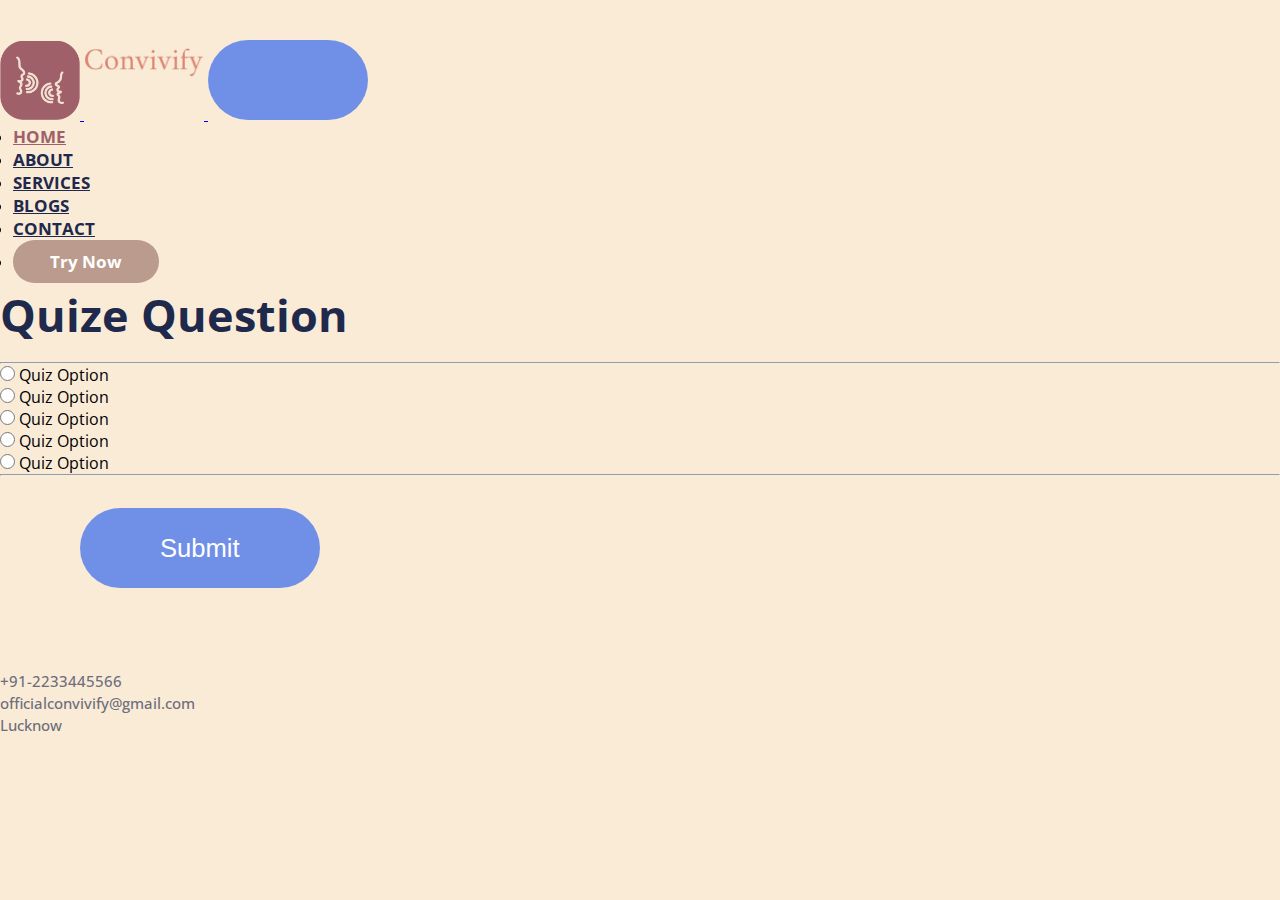
<file: convivify/anxiety.html>
<!DOCTYPE html>
<html lang="en">
<head>
    <meta charset="UTF-8">
    <meta name="viewport" content="width=device-width, initial-scale=1.0">
    <title>CONVIVIFY - Login</title>
    <link rel="icon" href="img/convi.png">
    <link rel="stylesheet" href="https://cdnjs.cloudflare.com/ajax/libs/font-awesome/6.5.2/css/all.min.css" integrity="sha512-SnH5WK+bZxgPHs44uWIX+LLJAJ9/2PkPKZ5QiAj6Ta86w+fsb2TkcmfRyVX3pBnMFcV7oQPJkl9QevSCWr3W6A==" crossorigin="anonymous" referrerpolicy="no-referrer" />
    <link href="https://cdn.jsdelivr.net/npm/bootstrap@5.1.3/dist/css/bootstrap.min.css" rel="stylesheet" integrity="sha384-1BmE4kWBq78iYhFldvKuhfTAU6auU8tT94WrHftjDbrCEXSU1oBoqyl2QvZ6jIW3" crossorigin="anonymous">
    <link rel="stylesheet" href="css/styles.css">
    <link rel="stylesheet" href="css/responsive-style.css">
    <!-- <link rel="stylesheet" href="css/styless.css"> -->
    <link rel="stylesheet" href="css/style_quiz.css">
</head>
<body data-bs-spy="scroll" data-bs-target=".navbar" data-bs-offset="90">

<header class="header_wrapper">
    <nav class="navbar navbar-expand-lg fixed-top">
        <div class="container">
            <a class="navbar-brand" href="home.html">
                <img src="img/convi.png" class="img-fluid" alt="logo" height="80px" width="80px">
                <img src="img/Untitled_design__11_-removebg-preview.png" class="img-fluid" alt="logo" height="120px" width="120px">
            </a>
            <button class="navbar-toggler" type="button" data-bs-toggle="collapse" data-bs-target="#navbarNav" aria-controls="navbarNav" aria-expanded="false" aria-label="Toggle navigation">
                <i class="fas fa-stream navbar-toggler-icon "></i>
            </button>
            <div class="collapse navbar-collapse justify-content-end " id="navbarNav">
                <ul class="navbar-nav menu-nevbar-nav">
                    <li class="nav-item">
                        <a class="nav-link active" aria-current="page" href="home.html">Home</a>
                    </li>
                    <li class="nav-item">
                        <a class="nav-link" href="#about">About</a>
                    </li>
                    <li class="nav-item">
                        <a class="nav-link" href="#services">Services</a>
                    </li>
                    <li class="nav-item">
                        <a class="nav-link" href="#blog">Blogs</a>
                    </li>
                    <li class="nav-item">
                        <a class="nav-link" href="#contact">Contact</a>
                    </li>
                    <li class="nav-item">
                        <a class="main-btn" href="#">Try Now</a>
                    </li>
                </ul>
            </div>
        </div>
    </nav>
</header>

<div class="row py-5"></div>
<div class="row py-2"></div>

<div clsss="quiz-section">
    <div id="quiz">
        <h2 class="question" id="question">Quize Question</h2>
        <hr />
        <ul>
            <li>
                <input type="radio"  class="ansewr" name="ansewr" id="q">
                <label for="q" id="option_1">Quiz Option</label>
            </li>
            <li>
                <input type="radio"  class="ansewr" name="ansewr" id="q">
                <label for="q" id="option_1">Quiz Option</label>
            </li>
            <li>
                <input type="radio"  class="ansewr" name="ansewr" id="q">
                <label for="q" id="option_1">Quiz Option</label>
            </li>
            <li>
                <input type="radio"  class="ansewr" name="ansewr" id="q">
                <label  for="q" id="option_1">Quiz Option</label>
            </li>
            <li>
                <input type="radio"  class="ansewr" name="ansewr" id="q">
                <label for="q" id="option_1">Quiz Option</label>
            </li>
        </ul>
        <hr />
        <div class="btn">
            <button type="=submit" id="submit">Submit</button>
        </div>
    </div>
</div>








<section id="contact" class="footer_wrapper mt-3 mt-md-0 ">
    <div class="container">
      <div class="row">
        <div class="col-xl-8">
          <ul class="list-unstyled d-flex flex-column flex-md-row justify-content-start justify-content-md-around">
            <li class="mb-3 mb-md-0">
              <a href=tel:+91-2233445566 ><i class="fas fa-phone"></i>+91-2233445566</a>
            </li>
            <li class="mb-3 mb-md-0">
              <a href=mailto:officialconvivify@gmail.com ><i class="fas fa-envelope"></i>officialconvivify@gmail.com</a>
            </li>
            <li class="mb-3 mb-md-0">
              <a target="_blank"  href="https://maps.app.goo.gl/ibGaZ55fhx6iBJGC6" ><i class="fas fa-map-marker-alt"></i>Lucknow</a>
            </li>
          </ul>
        </div>
        <div class="col-xl-4">
          <ul class="list-unstyled d-flex justify-content-sm-center justify-content-xl-end">
                <li >
                <a target="_blank"  href="https://www.instagram.com/convivify?utm_source=ig_web_button_share_sheet&igsh=ZDNlZDc0MzIxNw==" ><i class="fab fa-instagram me-4"></i></a>
              </li>
              <li >
              <a target="_blank" href="https://www.youtube.com/@Convivify" ><i class="fab fa-brands fa-youtube me-4"></i></a>
            </li>
            <li >
              <a href="#" ><i class="fa-brands fa-square-x-twitter"></i></a>
            </li>
          </ul>
        </div>
      </div>
    </div>
  </section>

  <script src="https://cdn.jsdelivr.net/npm/@popperjs/core@2.10.2/dist/umd/popper.min.js" integrity="sha384-7+zCNj/IqJ95wo16oMtfsKbZ9ccEh31eOz1HGyDuCQ6wgnyJNSYdrPa03rtR1zdB" crossorigin="anonymous"></script>
  <script src="https://cdn.jsdelivr.net/npm/bootstrap@5.1.3/dist/js/bootstrap.min.js" integrity="sha384-QJHtvGhmr9XOIpI6YVutG+2QOK9T+ZnN4kzFN1RtK3zEFEIsxhlmWl5/YESvpZ13" crossorigin="anonymous"></script>
  <script src="js/main.js"></script>
</body>
</html>
</file>
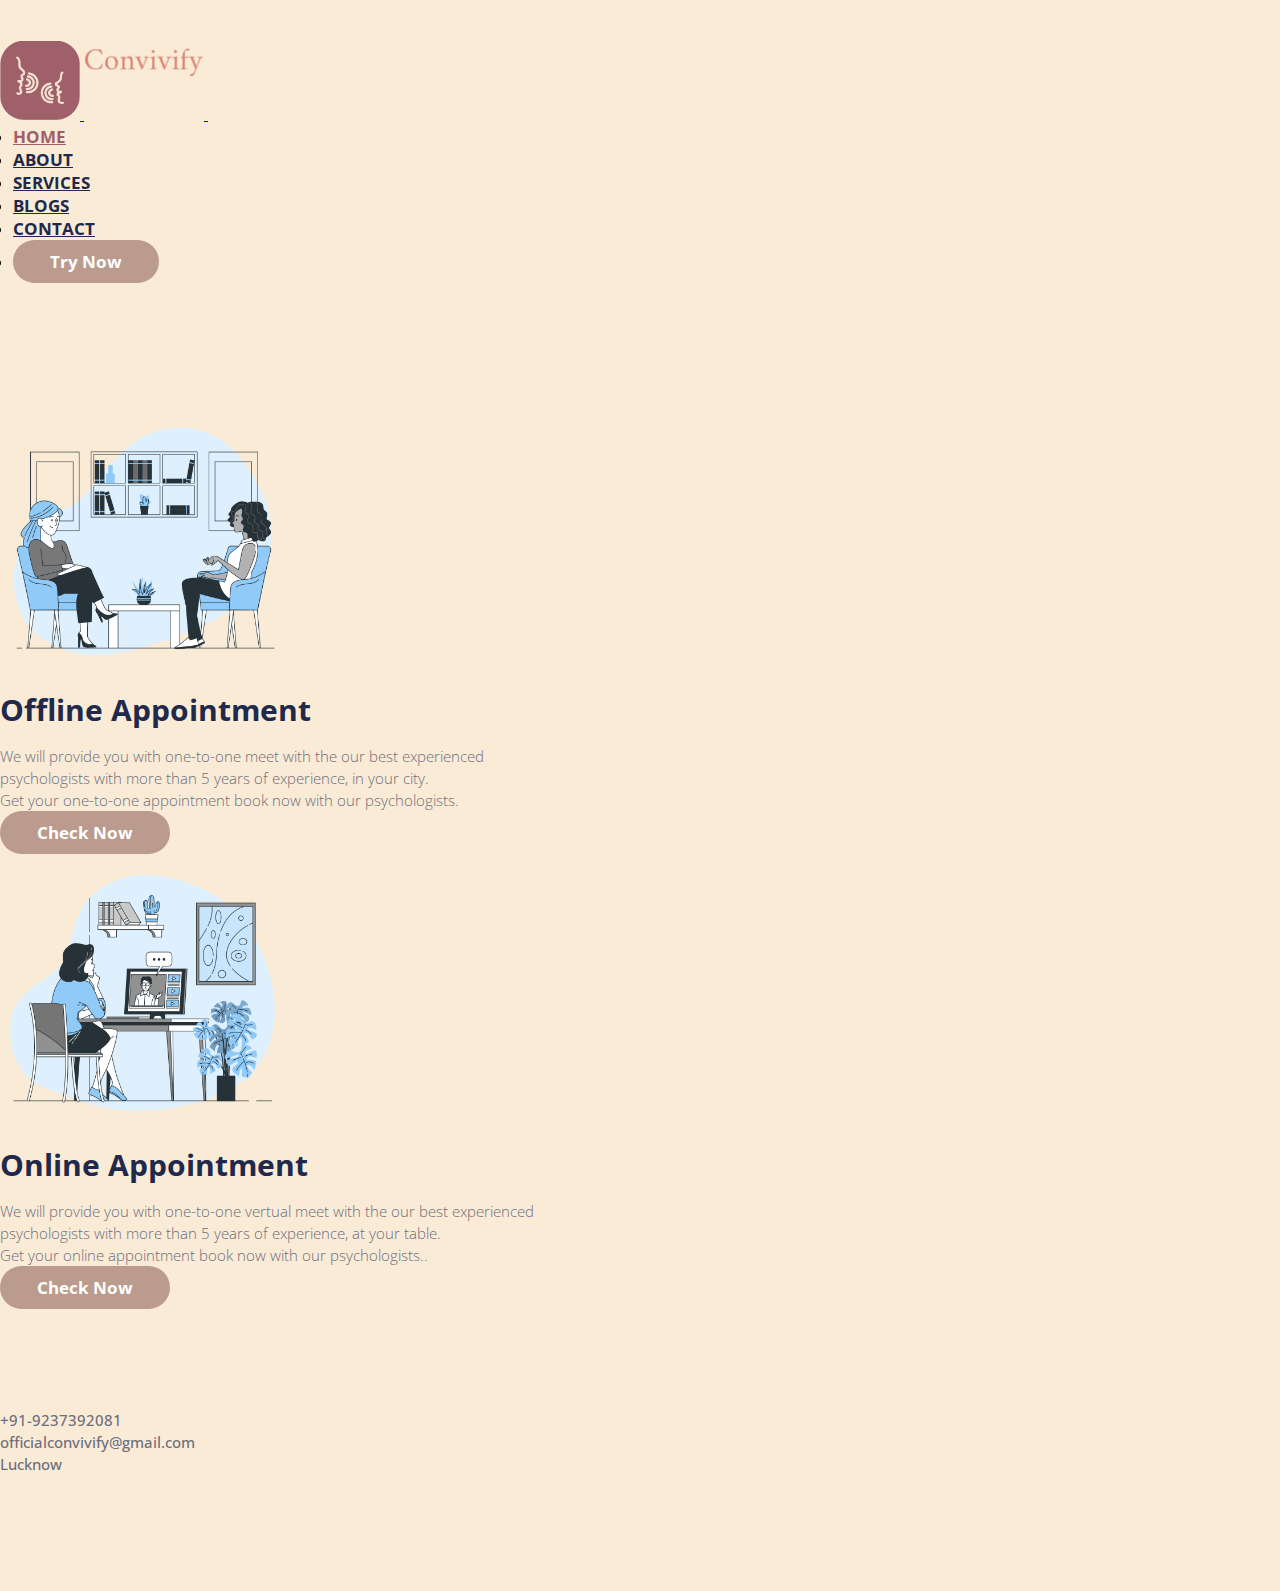
<file: convivify/apointment.html>
<!DOCTYPE html>
<html lang="en">
<head>
    <meta charset="UTF-8">
    <meta name="viewport" content="width=device-width, initial-scale=1.0">
    <title>CONVIVIFY</title>
    <link rel="icon" href="img/convi.png">
    <link rel="stylesheet" href="https://cdnjs.cloudflare.com/ajax/libs/font-awesome/6.5.2/css/all.min.css" integrity="sha512-SnH5WK+bZxgPHs44uWIX+LLJAJ9/2PkPKZ5QiAj6Ta86w+fsb2TkcmfRyVX3pBnMFcV7oQPJkl9QevSCWr3W6A==" crossorigin="anonymous" referrerpolicy="no-referrer" />
        
    <link href="https://cdn.jsdelivr.net/npm/bootstrap@5.1.3/dist/css/bootstrap.min.css" rel="stylesheet" integrity="sha384-1BmE4kWBq78iYhFldvKuhfTAU6auU8tT94WrHftjDbrCEXSU1oBoqyl2QvZ6jIW3" crossorigin="anonymous">
   <link rel="stylesheet" href="css/styles.css">
    <link rel="stylesheet" href="css/responsive-style.css">

</head>

<body data-bs-spy="scroll" data-bs-target=".navbar" data-bs-offset="90" >
 
<!--navbar section-->
<header class="header_wrapper">
    <nav class="navbar navbar-expand-lg fixed-top">
        <div class="container">
          <a class="navbar-brand" href="home.html">
            <img src="img/convi.png" class="img-fluid" alt="logo" height="80px" width="80px ">
            <img src="img/Untitled_design__11_-removebg-preview.png" class="img-fluid" alt="logo" height="120px" width="120px ">
          </a>
          <button class="navbar-toggler" type="button" data-bs-toggle="collapse" data-bs-target="#navbarNav" aria-controls="navbarNav" aria-expanded="false" aria-label="Toggle navigation">
            <!-- <span class="navbar-toggler-icon"></span> -->
            <i class="fas fa-stream navbar-toggler-icon "></i>
      
          </button>

          <div class="collapse navbar-collapse justify-content-end " id="navbarNav">
            <ul class="navbar-nav menu-nevbar-nav">
              <li class="nav-item">
                <a class="nav-link active" aria-current="page" href="home.html">Home</a>
              </li>
              <li class="nav-item">
                <a class="nav-link" href="#about">About</a>
              </li>
              <li class="nav-item">
                <a class="nav-link" href="#services">Services</a>
              </li>
           
              <li class="nav-item">
                <a class="nav-link" href="#blog">Blogs</a>
            </li>
            <li class="nav-item">
              <a class="nav-link" href="#contact">Contact</a>
          </li>
            <li class="nav-item">
              <a class="main-btn" href="#">Try Now</a>
            </li>
            </ul>
          </div>
        </div>
      </nav>
</header>

<br><br><br>

<section class="services_wrapper ">
  <div class="container">
    <div class="row pd-5">
      <div class="col-lg-6 col-md-6 col-15 mb-6">
        <div class="card py-4 bg-white border-20 round-50 text-center">
          <div class="card=body">
            <img src="img/Psychologist-bro.png" class="img-fluid mb-4" alt="services" height="285px" width="285px">
            <h3>Offline Appointment</h3>
                <p >We will provide you with one-to-one meet with the our best experienced <br>psychologists with more than 5 years of experience, in your city. <br> Get your one-to-one appointment book now with our psychologists.</p>
                <div class="mt-4" >
                  <a class="main-btn" href="offline.html">Check Now</a>    <!--  link  -->
              </div>
          </div>
        </div>
      </div>
      <div class="col-lg-6 col-md-6 col-15 mb-3">
        <div class="card py-4 bg-white border-20 rounded-50 text-center">
          <div class="card=body">
            <img src="img/Webinar-bro.png" class="img-fluid mb-4" alt="services" height="285px" width="285px">
            <h3>Online Appointment</h3>
                <p>We will provide you with one-to-one vertual meet with the our best experienced <br>psychologists with more than 5 years of experience, at your table. <br> Get your online appointment book now with our psychologists..</p>
                <div class="mt-4" >
                  <a class="main-btn" href="online.html"> Check Now</a>  <!--  link  -->
              </div>
          </div>
        </div>
      </div>
      
      
      
    </div>
  </div>
</section>










<section id="contact" class="footer_wrapper mt-3 mt-md-0">
    <div class="container">
      <div class="row">
        <div class="col-xl-8">
          <ul class="list-unstyled d-flex flex-column flex-md-row justify-content-start justify-content-md-around">
            <li class="mb-3 mb-md-0">
              <a href="#" ><i class="fas fa-phone"></i>+91-9237392081</a>
            </li>
            <li class="mb-3 mb-md-0">
              <a href="#" ><i class="fas fa-envelope"></i>officialconvivify@gmail.com</a>
            </li>
            <li class="mb-3 mb-md-0">
              <a href="#" ><i class="fas fa-map-marker-alt"></i>Lucknow</a>
            </li>
          </ul>
        </div>
        <div class="col-xl-4">
          <ul class="list-unstyled d-flex justify-content-sm-center justify-content-xl-end">
                <li >
                <a href="#" ><i class="fab fa-instagram me-4"></i></a>
              </li>
              <li >
              <a href="#" ><i class="fab fa-brands fa-youtube me-4"></i></a>
            </li>
            <li >
              <a href="#" ><i class="fa-brands fa-square-x-twitter"></i></a>
            </li>
          </ul>
        </div>
      </div>
    </div>
  </section>
  
  
  



  
      <script src="https://cdn.jsdelivr.net/npm/@popperjs/core@2.10.2/dist/umd/popper.min.js" integrity="sha384-7+zCNj/IqJ95wo16oMtfsKbZ9ccEh31eOz1HGyDuCQ6wgnyJNSYdrPa03rtR1zdB" crossorigin="anonymous"></script>
  <script src="https://cdn.jsdelivr.net/npm/bootstrap@5.1.3/dist/js/bootstrap.min.js" integrity="sha384-QJHtvGhmr9XOIpI6YVutG+2QOK9T+ZnN4kzFN1RtK3zEFEIsxhlmWl5/YESvpZ13" crossorigin="anonymous"></script>
   <script src="js/main.js"></script>
  </body>
  </html>
</file>
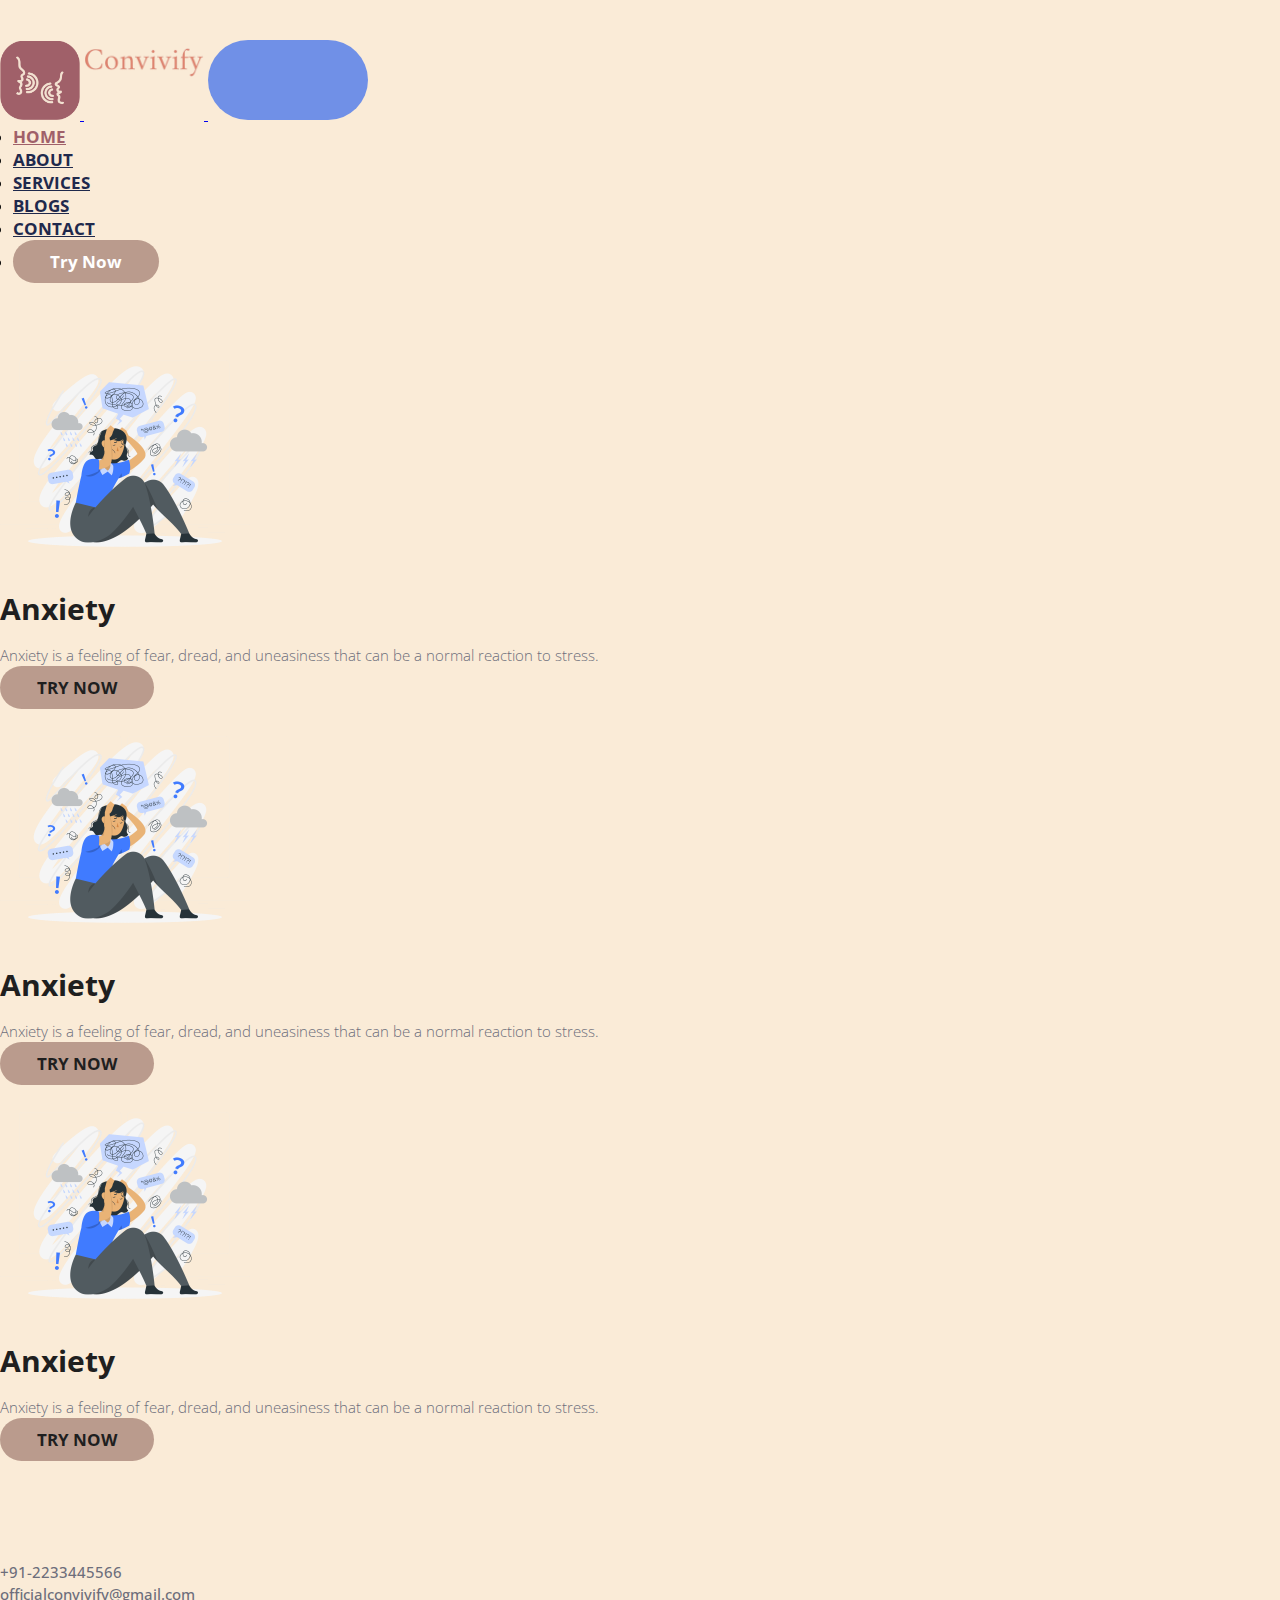
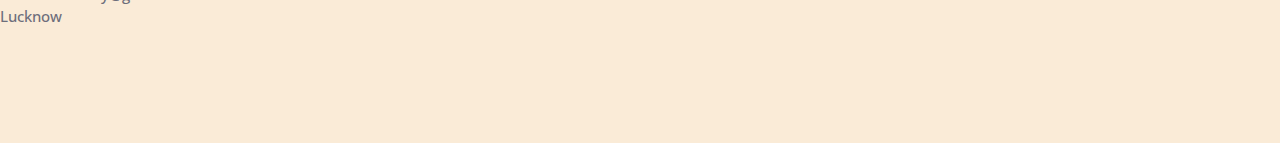
<file: convivify/quiz.html>
<!DOCTYPE html>
<html lang="en">
<head>
    <meta charset="UTF-8">
    <meta name="viewport" content="width=device-width, initial-scale=1.0">
    <title>CONVIVIFY</title>
    <link rel="icon" href="img/convi.png">
    <link rel="stylesheet" href="https://cdnjs.cloudflare.com/ajax/libs/font-awesome/6.5.2/css/all.min.css" integrity="sha512-SnH5WK+bZxgPHs44uWIX+LLJAJ9/2PkPKZ5QiAj6Ta86w+fsb2TkcmfRyVX3pBnMFcV7oQPJkl9QevSCWr3W6A==" crossorigin="anonymous" referrerpolicy="no-referrer" />
        
    <link href="https://cdn.jsdelivr.net/npm/bootstrap@5.1.3/dist/css/bootstrap.min.css" rel="stylesheet" integrity="sha384-1BmE4kWBq78iYhFldvKuhfTAU6auU8tT94WrHftjDbrCEXSU1oBoqyl2QvZ6jIW3" crossorigin="anonymous">
   <link rel="stylesheet" href="css/styles.css">
    <link rel="stylesheet" href="css/responsive-style.css">
    <link rel="stylesheet" href="css/style_quiz.css">

   
</head>

<body data-bs-spy="scroll" data-bs-target=".navbar" data-bs-offset="90" >
 
<!--navbar section-->
<header class="header_wrapper">
    <nav class="navbar navbar-expand-lg fixed-top">
        <div class="container">
          <a class="navbar-brand" href="home.html">
            <img src="img/convi.png" class="img-fluid" alt="logo" height="80px" width="80px ">
            <img src="img/Untitled_design__11_-removebg-preview.png" class="img-fluid" alt="logo" height="120px" width="120px ">
          </a>
          <button class="navbar-toggler" type="button" data-bs-toggle="collapse" data-bs-target="#navbarNav" aria-controls="navbarNav" aria-expanded="false" aria-label="Toggle navigation">
            <!-- <span class="navbar-toggler-icon"></span> -->
            <i class="fas fa-stream navbar-toggler-icon "></i>
      
          </button>

          <div class="collapse navbar-collapse justify-content-end " id="navbarNav">
            <ul class="navbar-nav menu-nevbar-nav">
              <li class="nav-item">
                <a class="nav-link active" aria-current="page" href="#home">Home</a>
              </li>
              <li class="nav-item">
                <a class="nav-link" href="#about">About</a>
              </li>
              <li class="nav-item">
                <a class="nav-link" href="#services">Services</a>
              </li>
           
              <li class="nav-item">
                <a class="nav-link" href="#blog">Blogs</a>
            </li>
            <li class="nav-item">
              <a class="nav-link" href="#contact">Contact</a>
          </li>
            <li class="nav-item">
              <a class="main-btn" href="#">Try Now</a>
            </li>
            </ul>
          </div>
        </div>
      </nav>
</header>



<section  class="blog_wrapper">
  
  <div class="container py-1">
      <div class="row align-items-center">
        <div class="col-sm-12 text-center">
      </div>
      </div>
    </div>
  
   <div class="container">
    <div class="row py-5">
      <div class="col-sm-12 text-center">
        <!-- <h2 > Latest from our blog</h2> -->
        <p class="w-75 max-auto"></p>
      </div>
    </div>



    <div class="row">
      
<!-- for adding new block in this -->

      <!-- <div class="col-lg-4 col-md-6 col-12 mb-2">
        <div class="card py-4 bg-white border-0 rounded-0 text-center">
          <div class="card=body">
            <img src="img/Anxiety-rafiki.png" class="img-fluid mb-md-0" alt="services" height="250px" width="250px">
            <h3><a href="anxiety.html">Anxiety</a></h3>
            <p>Anxiety is a feeling of fear, dread, and uneasiness that can be a normal reaction to stress.</p>
            <div class="mt-4" >
              <a class="main-btn text-center text-white " href="anxiety.html">TRY NOW</a>    
              </div>
          </div>
        </div>
      </div> -->
      
      <div class="col-lg-4 col-md-6 col-12 mb-2">
        <div class="card py-4 bg-white border-0 rounded-0 text-center">
          <div class="card=body">
            <img src="img/Anxiety-rafiki.png" class="img-fluid mb-md-0" alt="services" height="250px" width="250px">
            <h3><a href="anxiety.html">Anxiety</a></h3>
            <p>Anxiety is a feeling of fear, dread, and uneasiness that can be a normal reaction to stress.</p>
            <div class="mt-4" >
              <a class="main-btn text-center text-white " href="anxiety.html">TRY NOW</a>    <!--  link  -->
              </div>
          </div>
        </div>
      </div>
      

      <div class="col-lg-4 col-md-6 col-12 mb-2">
        <div class="card py-4 bg-white border-0 rounded-0 text-center">
          <div class="card=body">
            <img src="img/Anxiety-rafiki.png" class="img-fluid mb-md-0" alt="services" height="250px" width="250px">
            <h3><a href="anxiety.html">Anxiety</a></h3>
            <p>Anxiety is a feeling of fear, dread, and uneasiness that can be a normal reaction to stress.</p>
            <div class="mt-4" >
              <a class="main-btn text-center text-white " href="anxiety.html">TRY NOW</a>    <!--  link  -->
              </div>
          </div>
        </div>
      </div>



      <div class="col-lg-4 col-md-6 col-12 mb-2">
        <div class="card py-4 bg-white border-0 rounded-0 text-center">
          <div class="card=body">
            <img src="img/Anxiety-rafiki.png" class="img-fluid mb-md-0" alt="services" height="250px" width="250px">
            <h3><a href="anxiety.html">Anxiety</a></h3>
            <p>Anxiety is a feeling of fear, dread, and uneasiness that can be a normal reaction to stress.</p>
            <div class="mt-4" >
              <a class="main-btn text-center text-white " href="anxiety.html">TRY NOW</a>    <!--  link  -->
              </div>
          </div>
        </div>
      </div>
      
    </div>
  </div>
</section>



<!-- hi -->





<section id="contact" class="footer_wrapper mt-3 mt-md-0 ">
  <div class="container">
    <div class="row">
      <div class="col-xl-8">
        <ul class="list-unstyled d-flex flex-column flex-md-row justify-content-start justify-content-md-around">
          <li class="mb-3 mb-md-0">
            <a href=tel:+91-2233445566 ><i class="fas fa-phone"></i>+91-2233445566</a>
          </li>
          <li class="mb-3 mb-md-0">
            <a href=mailto:officialconvivify@gmail.com ><i class="fas fa-envelope"></i>officialconvivify@gmail.com</a>
          </li>
          <li class="mb-3 mb-md-0">
            <a href="https://maps.app.goo.gl/ibGaZ55fhx6iBJGC6" ><i class="fas fa-map-marker-alt"></i>Lucknow</a>
          </li>
        </ul>
      </div>
      <div class="col-xl-4">
        <ul class="list-unstyled d-flex justify-content-sm-center justify-content-xl-end">
              <li >
              <a href="https://www.instagram.com/convivify?utm_source=ig_web_button_share_sheet&igsh=ZDNlZDc0MzIxNw==" ><i class="fab fa-instagram me-4"></i></a>
            </li>
            <li >
            <a href="https://www.youtube.com/@Convivify" ><i class="fab fa-brands fa-youtube me-4"></i></a>
          </li>
          <li >
            <a href="#" ><i class="fa-brands fa-square-x-twitter"></i></a>
          </li>
        </ul>
      </div>
    </div>
  </div>
</section>
  
  
  
  
      <script src="https://cdn.jsdelivr.net/npm/@popperjs/core@2.10.2/dist/umd/popper.min.js" integrity="sha384-7+zCNj/IqJ95wo16oMtfsKbZ9ccEh31eOz1HGyDuCQ6wgnyJNSYdrPa03rtR1zdB" crossorigin="anonymous"></script>
  <script src="https://cdn.jsdelivr.net/npm/bootstrap@5.1.3/dist/js/bootstrap.min.js" integrity="sha384-QJHtvGhmr9XOIpI6YVutG+2QOK9T+ZnN4kzFN1RtK3zEFEIsxhlmWl5/YESvpZ13" crossorigin="anonymous"></script>
   <script src="js/main.js"></script>
  </body>
  </html>
</file>
<file: convivify/css/styles.css>
@import url('https://fonts.googleapis.com/css2?family=Open+Sans+Condensed:wght@300;700&display=swap');
@import url('https://fonts.googleapis.com/css2?family=Open+Sans:wght@300;400;500;600;700;800&display=swap');

*{
    box-sizing: border-box;
    margin: 0;
    padding: 0;
}

:root{
    --secondary-color:#a06069;
    --bg-blue:#37418e;
    --bg-white:#fff;
    --bg-dark-blue:#292b70;
    --bg-gray:#ecf0f9;

    --text-black:#1f1f1f;
    --text-blue:#1f294c;
    --text-grey:#6d6e7b;
    --text-white:#fff;
    
    --primary-fonts:'Open Sans Condensed', sans-serif;
    --secondary-fonts:'open sans',sans-serif;

}
body{
    font-family: var(--secondary-fonts);
    background-color: #faebd7;
    background-size: cover;
    background-position: center 0px;
    background-repeat: no-repeat;
    background-attachment: initial;
    overflow-x: hidden;
}
::-webkit-scrollbar{
    width: 10px;
}

::-webkit-scrollbar-track{
    background: var(--bg-gray);
}
::-webkit-scrollbar-thumb{
    background: var(--secondary-color);
}

section{
    padding: 50px 0;

}
.main-btn{
    display: inline-block;
    border-radius: 26px;
    transition: .2s;
    padding: 10px 37px;
    background-color:#BA9B8D;
    color: var(--text-white);
    font-weight: 700;
    font-family: var(--primary-fonts);
    font-size: 17px;
    text-decoration: none;
    box-shadow: 0 0 1px rgb(0 0 0/0%);
}
.main-btn:hover{
    background-color: var(--secondary-color);
    color: var(--text-white);
}
h1{
    font-size: 65px;
    font-family: var(--primary-fonts);
    font-weight: 700;
    color:var(--text-blue);
    margin-bottom: 15px;
}

h2{
    font-size: 45px;
    line-height: 64px;
    font-family: var(--primary-fonts);
    font-weight: 700;
    color:var(--text-blue);
    margin-bottom: 15px;
    letter-spacing: 0;

}
h3{
    font-size: 30px;
    font-family: var(--primary-fonts);
    font-weight: 700;
    color:var(--text-blue);
    margin-bottom: 15px;
    letter-spacing: 0;
}
h4{
    font-size: 20px;
    font-family: var(--primary-fonts);
    font-weight: 550;
    color:var(--text-blue);
    margin-bottom: 15px;
    letter-spacing: 0;

}
p{
    color: var(--text-grey);
    font-size: 15px;
    line-height: 22px;
    font-style: normal;
    font-weight: 300;
}
/* ul{
    color: var(--text-grey);
    font-size: 14px;
    line-height: 22px;
    font-style: normal;
    font-weight: 300;
} */
input:hover,
input:focus,
textarea:focus,
textarea:hover,
button{ 
    border-color: var(--secondary-color)!important;
    outline: none !important;
    box-shadow: none !important;
}

.header_wrapper .navbar{
    -webkit-transition: all .2s linear;
    -o-transition: all .2s linear;
    transition: all .2s linear;
}
.header_wrapper .navbar-brand img{
    max-width: 150px;
    height: auto;

}

.header_wrapper .navbar-toggler{
    border: 0;
}
.header_wrapper .navbar-toggler:focus{
    box-shadow: none;
}

.header_wrapper .nav-item{
    margin: 0 13px;
}

.header_wrapper .nav-item .nav-link{
    font-size: 17px;
    font-weight: 700;
    color:var(--text-blue);
    font-family: var(--primary-fonts);
    text-transform:uppercase ;
}
.header_wrapper .nav-item .nav-link.active{
    color: var(--secondary-color);
}
.header-scrolled{
    position:fixed;
    margin-top: 0;
    top: 0;
    left: 0;
    width: 100%;
    height: 85px;
    background-color: var(--bg-white);
    -webkit-box-shadow: 0 4px 6px 0 rgba(12,0,46,.05);
    box-shadow: 0 4px 6px 0 rgba(12,0,46,.05);
}
.banner_wrapper{
    padding-top:90px;
}


/* blog */

.blog_wrapper .newsletter_wrapper{
    background-color: #df836e;
}
.blog_wrapper .newsletter{
    width: 50%;
    margin: auto;
}
/* #c9735f */
.blog_wrapper .form-control{
    background-color:none;
    border-color:none ;
    border-style:solid ;
    border-radius:30px;
    color: var(--text-white);
    font-size: 15px;
    line-height: 30px;
    font-weight: 400;
    padding: 10px 32px;

} 
.blog_wrapper input::placeholder{
    color: black;
}
.blog_wrapper a{
    color: #1f1f1f;
    text-decoration: none;
}
.blog_wrapper .date,
.blog_wrapper .card a:hover{
    color: #a06069;

}
.contact_wrapper input,
.contact_wrapper textarea{
    background-color: var(--bg-white);
    border-color: var(--bg-gray);
    border-radius: 15px;
    color: #6d6e7b;
    font-size: 15px;
    font-weight: 400px;
    padding: 15px 32px 13px 21px;
}


.footer_wrapper a{
    color: #6d6e7b;
    font-size: 15px;
    font-weight: 500;
    text-decoration: none;
}
.footer_wrapper a:hover{
    color: #a06069;
}
.textbox{
    height:245px;width:330px;border:1px solid #ccc;font:16px/26px Georgia, Garamond, Serif;overflow:auto;

}

input[type="radio"] {
    width: 15px;
    height: 15px;
  }
</file>
<file: convivify/css/responsive-style.css>
@media (max-width:1400px){
    .textbox{
        height:245px;width:270px;border:1px solid #ccc;font:16px/26px Georgia, Garamond, Serif;overflow:auto;
    } 

}



@media (max-width:1250px){

    
    .textbox{
        height:245px;width:220px;border:1px solid #ccc;font:16px/26px Georgia, Garamond, Serif;overflow:auto;
    } 

}




@media (max-width:991px){
    section{
        padding: 20px;
    }
    h1{
        font-size: 50px;
    }
    h2{
        font-size: 30px;
        line-height: 40px;
    }
    h3{
        font-size: 20px;
    }
    
    .header-scrolled{
        height: auto;
    }
    .header_wrapper .menu-nevbar-nav{
        text-align: center;
        background-color:var(--bg-white);
        padding-bottom: 15px;
    }
    .header_wrapper .nav-item .nav-link{
        margin-top: 15px;
    }
    .blog_wrapper .newsletter{
        width: 100%;

    }
    .textbox{
        height:245px;width:250px;border:1px solid #ccc;font:16px/26px Georgia, Garamond, Serif;overflow:auto;
    }

}



@media(max-width:767px){
    h1{
        font-size: 30px;
    }
    h3{
        font-size: 22px;
    }
    p{
        font-size: 13px;
    }
    .main-btn{
        font-size: 13px;
    }
    .textbox{
        height:245px;width:330px;border:1px solid #ccc;font:16px/26px Georgia, Garamond, Serif;overflow:auto;
    }
}
</file>
<file: convivify/css/styless.css>
*::after,*::before{
    padding: 0;
    margin-top: 100px;
    box-sizing: border-box;
}



.background{
    width: 430px;
    height: 520px;
    margin-top: 20px;
    position: absolute;
    transform: translate(-50%,-50%);
    border-radius: 10px;
    left:30%;
    top:60%;
    background-color:#ffffff60;
}
.backgrounds{
    margin-top: 90px;
    width: 430px;
    height: 650px;
    position: absolute;
    transform: translate(-50%,-50%);
    border-radius: 10px;
    left:30%;
    top:60%;
    background-color:#ffffff60;
}
.background .shape{
    height: 200px;
    width: 200px;
    position: absolute;
    border-radius: 50%;
}
.shape:first-child{
    background: linear-gradient(#df836e,#BA9B8D);
   
    left:-25% ;
    top: -13%;
}
.shape:last-child{
    background: linear-gradient(#318eff,#92c6f1);
    right:-25% ;
    bottom: -13%;
}

form{
    height: 520px;
    width: 430px;
    margin-top: 20px;
    background-color: rgba(255,255,255,0.13);
    position: absolute;
    transform: translate(-50%,-50%);
    border-radius: 10px;
    left:30%;
    top:60%;
    backdrop-filter:blur(10px);
    border: 2px solid rgba(255,255,255,0.1);
    padding: 50px 45px;
}
 .forms{
    margin-top: 90px;
    height: 650px;
    width: 430px;
    background-color: rgba(255,255,255,0.13);
    position:absolute;
    transform: translate(-50%,-50%);
    border-radius: 10px;
left: 30%;
    top:60%;
    backdrop-filter:blur(10px);
    border: 2px solid rgba(255,255,255,0.1);
    padding: 50px 45px;
}

form *{
    color:#521f25;
    font-family: var(--primary-fonts);
    letter-spacing: 0.5px;
    outline: none;
    border: none;
}
 form h2{
    font-size: 45px;
    font-weight: 500;
    line-height: 38px;
    text-align: center;
 }
 form label{
    display: block;
    margin-top: 20px;
    font-size: 20px;
    font-weight: 500;
 }

 input {
    display:block;
    height: 50px;
    width:100%;
    background-color: rgba(255, 255, 255, 0.57);
    border-radius: 15px;
    padding: 0 10px;
    margin-top: 10px;
    font-weight: 300;
}
::placeholder{
    color: #521f25;
}
button{
    margin-top: 30px;
    width: 70%;
    background-color: aliceblue;
    padding: 7px 4px;
    font-weight: 600;
    cursor: pointer;margin-left: 40px;
    border-radius: 15px;
}
.button:hover{
    background-color: var(--secondary-color);
    color: var(--text-white);
}




form p{
    margin-top: 15px;
    text-align: center;
    font-weight: 400;
    font-size: 18px;
    transform: none;
}
form p:hover{
    color: #521f25;
}
</file>
<file: convivify/css/style_quiz.css>
input[ type="radio"]:checked{
    background-color: #8ec5fc;
    border-color: #8ec5fc;
}
.btn{
    padding: 2rem 5rem;
}
button{
    padding: 0 5rem;
    height: 5rem;
    border-radius: 5rem;
    -webkit-border-radius:5rem;
    -moz-border-radius:5rem;
    -ms-border-radius:5rem;
    -o-border-radius:5rem;
    background-color: #7090e7;
    border:none;
    color: #fff;
    font-size: 1.6rem;
}

.result{
    width: 100%;
    height: auto;
    padding: 5rem;
    background-color: #fff;
    border-radius:0.5rem;
    -webkit-border-radius:0.5rem;
    -moz-border-radius:0.5rem;
    -ms-border-radius:0.5rem;
    -o-border-radius:0.5rem;
    box-shadow: rgba(99,99,99,0.2) 0px 2px 8px 0px;
    display: flex;
    flex-direction: column;
    gap:2.4rem;
    align-items:center;
}

.resulth2{
    font-size: 3.4rem;
}
.result p{
    font-size: 2rem;

}
</file>
